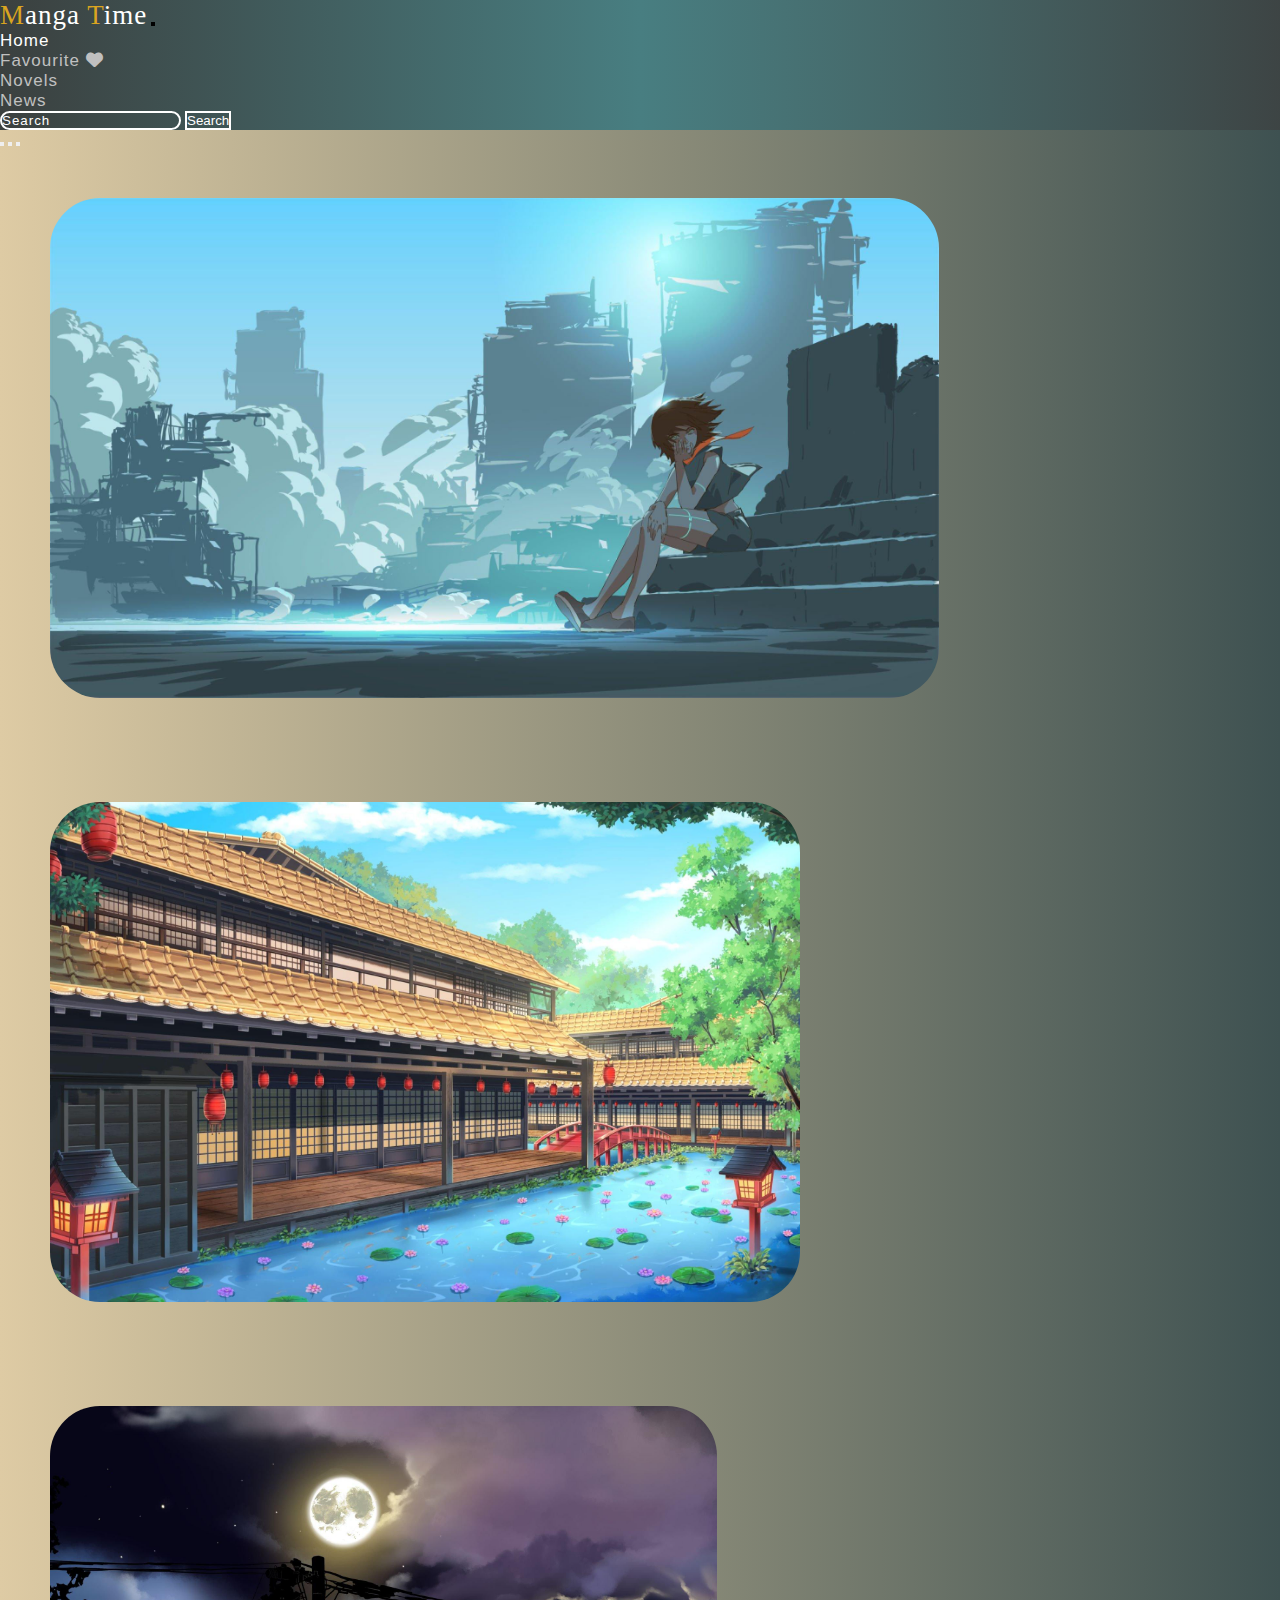
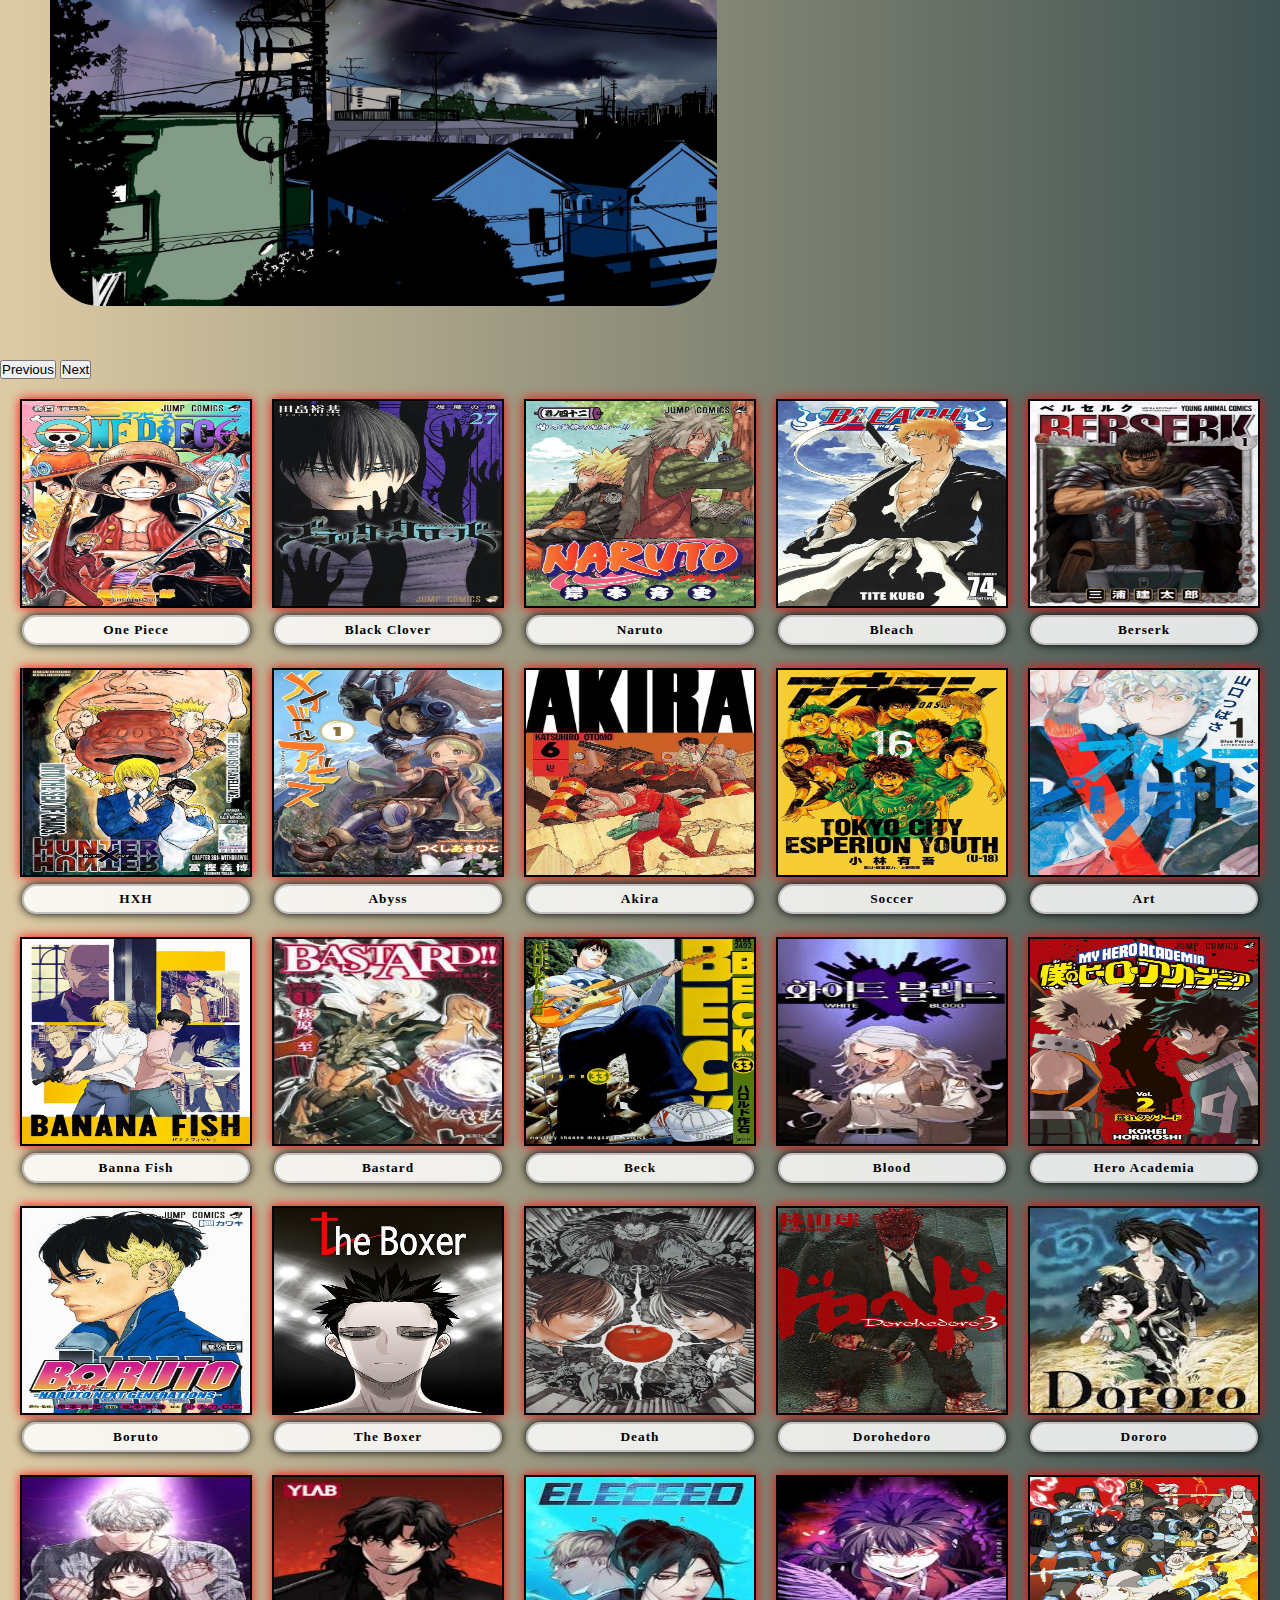
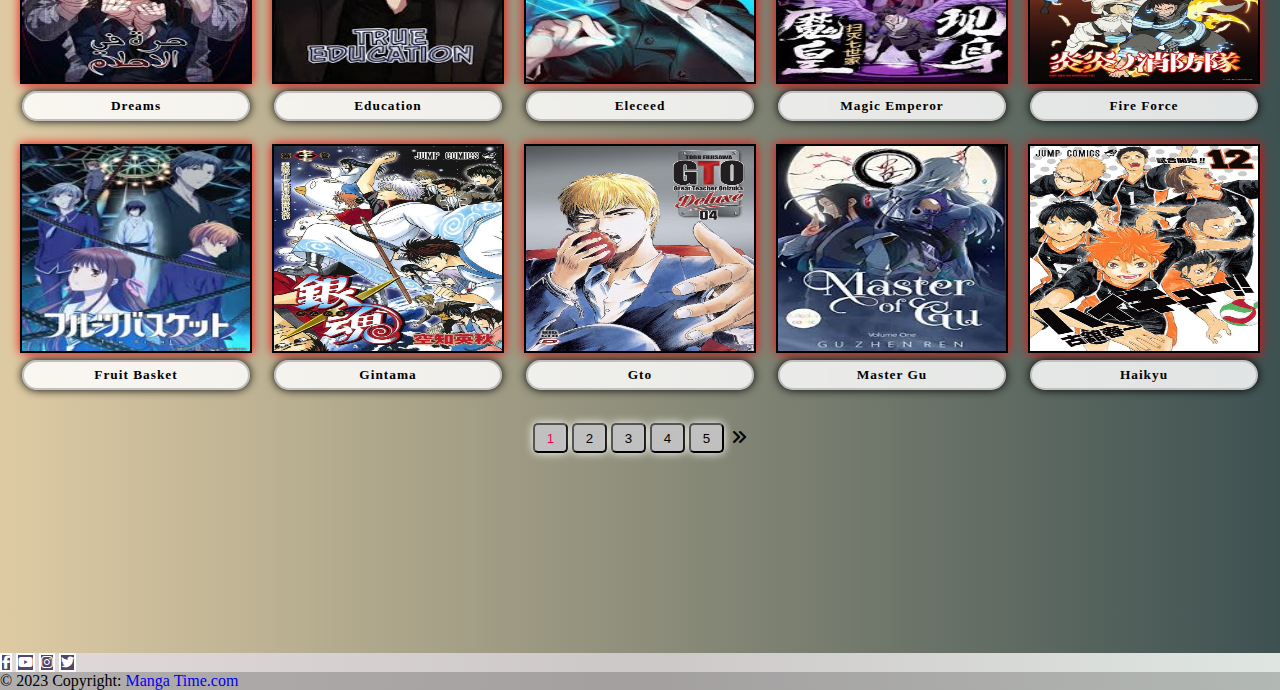
<file: home-page.html>
<!DOCTYPE html>
<html lang="en">
<head>
    <meta charset="UTF-8">
    <meta name="viewport" content="width=device-width, initial-scale=1.0">
    <title>Document</title>
    <link href="https://cdn.jsdelivr.net/npm/bootstrap@5.3.2/dist/css/bootstrap.min.css" rel="stylesheet" integrity="sha384-T3c6CoIi6uLrA9TneNEoa7RxnatzjcDSCmG1MXxSR1GAsXEV/Dwwykc2MPK8M2HN" crossorigin="anonymous">
    <script src="https://cdn.jsdelivr.net/npm/bootstrap@5.3.2/dist/js/bootstrap.bundle.min.js" integrity="sha384-C6RzsynM9kWDrMNeT87bh95OGNyZPhcTNXj1NW7RuBCsyN/o0jlpcV8Qyq46cDfL" crossorigin="anonymous"></script>
    <link rel="stylesheet" href="https://cdnjs.cloudflare.com/ajax/libs/font-awesome/6.4.2/css/all.min.css">
    <link rel="stylesheet" href="home-page.css">
</head>
<body>
    <nav class="navbar navbar-expand-lg">
        <div class="container-fluid">
            <a class="navbar-manga" href="#"><span class="logo-letter">M</span>anga <span class="logo-letter">T</span>ime</a>
            <button class="navbar-toggler" type="button" data-bs-toggle="collapse" data-bs-target="#navbarSupportedContent" aria-controls="navbarSupportedContent" aria-expanded="false" aria-label="Toggle navigation">
                <span class="navbar-toggler-icon"></span>
            </button>
            <div class="collapse navbar-collapse text-white" id="navbarSupportedContent">
                <ul class="navbar-nav me-auto mb-2 mb-lg-0 mx-auto text-center"> <!-- Add mx-auto class here -->
                    <li class="nav-item" >
                        <a class="nav-link home" aria-current="page" href="#">Home</a>
                    </li>
                    <li class="nav-item text-white">
                        <a class="nav-link " href="favourite.html">Favourite <i class="fa-solid fa-heart"></i></a>
                    </li>
                    <li class="nav-item">
                        <a class="nav-link" href="novel.html">Novels</a>
                    </li>
                    <li class="nav-item">
                        <a class="nav-link" href="news.html">News</a>
                    </li>
                </ul>
                <form class="d-flex" role="search">
                    <input class="form-control me-2 search-bar" type="search" placeholder="Search" aria-label="Search">
                    <button class="btn " type="submit">Search</button>
                </form>
            </div>
        </div>
    </nav>

    <div id="carouselExampleIndicators" class="carousel slide">
        <div class="carousel-indicators">
          <button type="button" data-bs-target="#carouselExampleIndicators" data-bs-slide-to="0" class="active" aria-current="true" aria-label="Slide 1"></button>
          <button type="button" data-bs-target="#carouselExampleIndicators" data-bs-slide-to="1" aria-label="Slide 2"></button>
          <button type="button" data-bs-target="#carouselExampleIndicators" data-bs-slide-to="2" aria-label="Slide 3"></button>
        </div>
        <div class="carousel-inner">
          <div class="carousel-item active">
            <img src="photos/photo2.jpg" class="d-block w-100" alt="..."  style="height: 500px; border-radius: 100px;  padding: 50px;">
          </div>
          <div class="carousel-item">
            <img src="photos/photo4.jpg" class="d-block w-100" alt="..." style="height: 500px; border-radius: 100px;  padding: 50px;">
          </div>
          <div class="carousel-item">
            <img src="photos/photo3.jpg" class="d-block w-100" alt="..." style="height: 500px; border-radius: 100px;  padding: 50px;">
          </div>
        </div>
        <button class="carousel-control-prev" type="button" data-bs-target="#carouselExampleIndicators" data-bs-slide="prev">
          <span class="carousel-control-prev-icon" aria-hidden="true"></span>
          <span class="visually-hidden">Previous</span>
        </button>
        <button class="carousel-control-next" type="button" data-bs-target="#carouselExampleIndicators" data-bs-slide="next">
          <span class="carousel-control-next-icon" aria-hidden="true"></span>
          <span class="visually-hidden">Next</span>
        </button>
      </div>
    
      <div class="all-box">
        <div class="box box1">
          <a href="read-manga.html">
          <img src="photos/piece.jpg" alt="one piece">
                <button>one piece</button>
          </a>
        </div>
        <div class="box box1">
          <a href="#">
          <img src="photos/clover.jpg" alt="one piece">
                <button>Black Clover</button>
          </a>
        </div>
        <div class="box box1">
          <a href="#">
          <img src="photos/naruto.jpg" alt="one piece">
                <button>Naruto</button>
          </a>
        </div>
        <div class="box box1">
          <a href="#">
          <img src="photos/bleach.jpg" alt="one piece">
                <button>Bleach</button>
          </a>
        </div>
        <div class="box box1">
          <a href="#">
          <img src="photos/berserk.jpg" alt="one piece">
                <button>Berserk</button>
          </a>
        </div>
        <div class="box box1">
          <a href="#">
          <img src="photos/hxh.jpg" alt="one piece">
                <button>HXH</button>
          </a>
        </div>
        <div class="box box1">
          <a href="#">
          <img src="photos/abyss.jpg" alt="one piece">
                <button>Abyss</button>
          </a>
        </div>
        <div class="box box1">
          <a href="#">
          <img src="photos/akira.jpg" alt="one piece">
                <button>Akira</button>
          </a>
        </div>
        <div class="box box1">
          <a href="#">
          <img src="photos/ao.jpg" alt="one piece">
                <button>Soccer</button>
          </a>
        </div>
        <div class="box box1">
          <a href="#">
          <img src="photos/art.jpg" alt="one piece">
                <button>Art</button>
          </a>
        </div>
        <div class="box box1">
          <a href="#">
          <img src="photos/banana.jpg" alt="one piece">
                <button>Banna Fish</button>
          </a>
        </div>
        <div class="box box1">
          <a href="#">
          <img src="photos/bastard.jpg" alt="one piece">
                <button>Bastard</button>
          </a>
        </div>
        <div class="box box1">
          <a href="#">
          <img src="photos/beck.jpg" alt="one piece">
                <button>Beck</button>
          </a>
        </div>
        <div class="box box1">
          <a href="#">
          <img src="photos/blood.jpg" alt="one piece">
                <button>Blood</button>
          </a>
        </div>
        <div class="box box1">
          <a href="#">
          <img src="photos/boku.jpg" alt="one piece">
                <button>Hero Academia</button>
          </a>
        </div>
        <div class="box box1">
          <a href="#">
          <img src="photos/boruto.jpg" alt="one piece">
                <button>Boruto</button>
          </a>
        </div>
        <div class="box box1">
          <a href="#">
          <img src="photos/boxer.jpg" alt="one piece">
                <button>The boxer</button>
          </a>
        </div>
        <div class="box box1">
          <a href="#">
          <img src="photos/death.jpg" alt="one piece">
                <button>Death</button>
          </a>
        </div>
        <div class="box box1">
          <a href="#">
          <img src="photos/dorohedoro.jpg" alt="one piece">
                <button>Dorohedoro</button>
          </a>
        </div>
        <div class="box box1">
          <a href="#">
          <img src="photos/dororo.jpg" alt="one piece">
                <button>Dororo</button>
          </a>
        </div>
        <div class="box box1">
          <a href="#">
          <img src="photos/dreams.jpg" alt="one piece">
                <button>Dreams</button>
          </a>
        </div>
        <div class="box box1">
          <a href="#">
          <img src="photos/education.jpg" alt="one piece">
                <button>Education</button>
          </a>
        </div>
        <div class="box box1">
          <a href="#">
          <img src="photos/eleceed.jpg" alt="one piece">
                <button>Eleceed</button>
          </a>
        </div>
        <div class="box box1">
          <a href="#">
          <img src="photos/emperor.jpg" alt="one piece">
                <button>Magic Emperor</button>
          </a>
        </div>
        <div class="box box1">
          <a href="#">
          <img src="photos/force.jpg" alt="one piece">
                <button>Fire Force</button>
          </a>
        </div>
        <div class="box box1">
          <a href="#">
          <img src="photos/fruit.jpg" alt="one piece">
                <button>Fruit Basket</button>
          </a>
        </div>
        <div class="box box1">
          <a href="#">
          <img src="photos/gintama.jpg" alt="one piece">
                <button>Gintama</button>
          </a>
        </div>
        <div class="box box1">
          <a href="#">
          <img src="photos/gto.jpg" alt="one piece">
                <button>Gto</button>
          </a>
        </div>
        <div class="box box1">
          <a href="#">
          <img src="photos/gu.jpg" alt="one piece">
                <button>Master Gu</button>
          </a>
        </div>
        <div class="box box1">
          <a href="#">
          <img src="photos/haikyu.jpg" alt="one piece">
                <button>Haikyu</button>
          </a>
        </div>
        
      </div>
      <div class="numbers">
        <a href="#"><input type="button" value="1" id="luffy" class="number1" ></a>
        <a href="page3.html"><input type="button" value="2" id="luffy" ></a>
        <a href="readfree.html"><input type="button" value="3" id="luffy"></a>
        <a href="readfree.html"><input type="button" value="4" id="luffy"></a>
        <a href="readfree.html"><input type="button" value="5" id="luffy"></a>
        <a href="#" class="next"><i class="fa-solid fa-angles-right"></i></a>
  </div>

  <div class="footer my-5">

    <footer class="text-center text-lg-start" style="background-color: background: rgb(224,218,218);
    background: linear-gradient(90deg, rgba(224,218,218,1) 0%, rgba(205,200,200,1) 50%, rgba(223,230,225,1) 100%);;">
      <div class="container d-flex justify-content-center py-5">
        <button type="button" class="btn btn-primary btn-lg btn-floating mx-2" style="background-color: #54456b;">
          <i class="fab fa-facebook-f"></i>
        </button>
        <button type="button" class="btn btn-primary btn-lg btn-floating mx-2" style="background-color: #54456b;">
          <i class="fab fa-youtube"></i>
        </button>
        <button type="button" class="btn btn-primary btn-lg btn-floating mx-2" style="background-color: #54456b;">
          <i class="fab fa-instagram"></i>
        </button>
        <button type="button" class="btn btn-primary btn-lg btn-floating mx-2" style="background-color: #54456b;">
          <i class="fab fa-twitter"></i>
        </button>
      </div>
  
      <!-- Copyright -->
      <div class="text-center text-white p-3" style="background-color: rgba(0, 0, 0, 0.2);">
        © 2023 Copyright:
        <a class="text-white" href="Manga Time.com/">Manga Time.com</a>
      </div>
    </footer>
    
  </div>




        
    
    


</body>
</html>
</file>
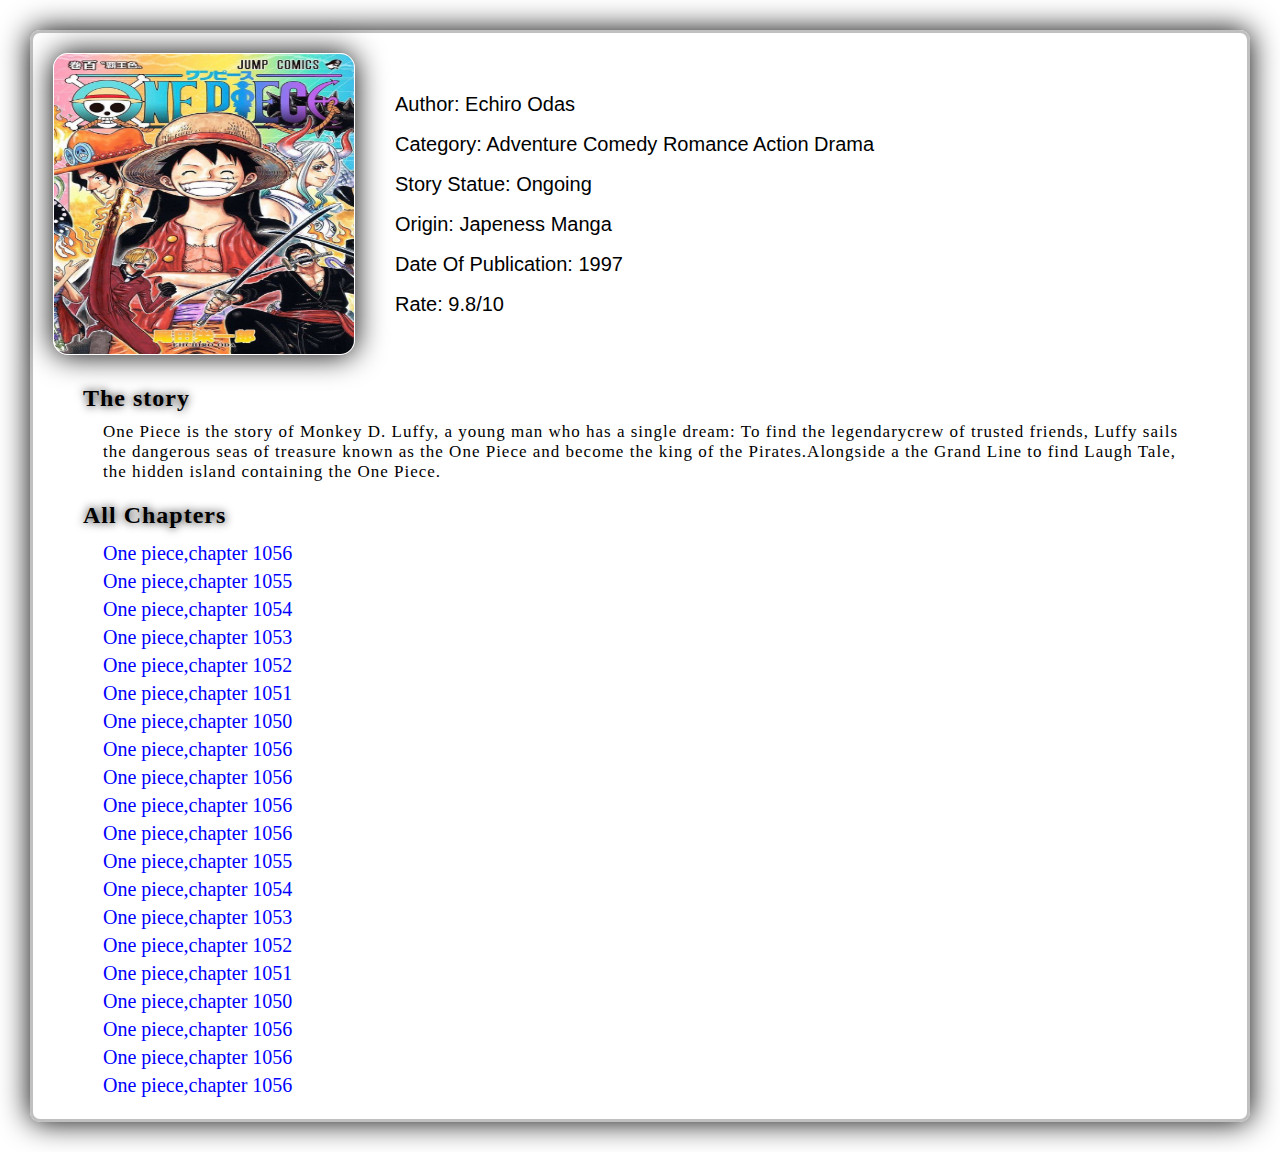
<file: read-manga.html>
<!DOCTYPE html>
<html lang="en">
<head>
    <meta charset="UTF-8">
    <meta name="viewport" content="width=device-width, initial-scale=1.0">
    <title>Manga Time</title>
    <link rel="icon" href="photos/icon15.svg">
    <link rel="stylesheet" href="read-manga.css">
</head>
<body>
    <div class="contain">
        <div class="content">
            <img src="photos/piece.jpg" alt="one piece">
            <div class="description">
                <p>author: echiro odas</p>
                <p>category: adventure comedy romance action drama</p>
                <p>story statue: ongoing</p>
                <p>origin: japeness manga</p>
                <p>date of publication: 1997</p>
                <p>Rate: 9.8/10</p>
            </div>
        </div>
        <div class="element">
            <h2 class="story">The story</h2>
            <p class="story-text">One Piece is the story of Monkey D. Luffy, a young man who has a single dream: To find the legendarycrew of trusted friends, Luffy sails the dangerous seas of  
                treasure known as the One Piece and become the king of the Pirates.Alongside a 
                 the Grand Line to find Laugh Tale, the hidden island 
                containing the One Piece.</p>
        </div>
        <div class="all-chapters">
            <h2 class="chapters">All Chapters</h2>
            <div class="polo">
            <a href="manga.pdf" class="chapter"><p class="chapter">One piece,chapter 1056</p></a>
            <a href="https://3asq.org/manga/naruto-digital-colored/324/" target="_blank" class="chapter"><p class="chapter">One piece,chapter 1055</p></a>
            <a href="#" class="chapter"><p class="chapter">One piece,chapter 1054</p></a>
            <a href="#" class="chapter"><p class="chapter">One piece,chapter 1053</p></a>
            <a href="#" class="chapter"><p class="chapter">One piece,chapter 1052</p></a>
            <a href="#" class="chapter"><p class="chapter">One piece,chapter 1051</p></a>
            <a href="#" class="chapter"><p class="chapter">One piece,chapter 1050</p></a>
            <a href="#" class="chapter"><p class="chapter">One piece,chapter 1056</p></a>
            <a href="#" class="chapter"><p class="chapter">One piece,chapter 1056</p></a>
            <a href="#" class="chapter"><p class="chapter">One piece,chapter 1056</p></a>
            <a href="#" class="chapter"><p class="chapter">One piece,chapter 1056</p></a>
            <a href="#" class="chapter"><p class="chapter">One piece,chapter 1055</p></a>
            <a href="#" class="chapter"><p class="chapter">One piece,chapter 1054</p></a>
            <a href="#" class="chapter"><p class="chapter">One piece,chapter 1053</p></a>
            <a href="#" class="chapter"><p class="chapter">One piece,chapter 1052</p></a>
            <a href="#" class="chapter"><p class="chapter">One piece,chapter 1051</p></a>
            <a href="#" class="chapter"><p class="chapter">One piece,chapter 1050</p></a>
            <a href="#" class="chapter"><p class="chapter">One piece,chapter 1056</p></a>
            <a href="#" class="chapter"><p class="chapter">One piece,chapter 1056</p></a>
            <a href="#" class="chapter"><p class="chapter">One piece,chapter 1056</p></a>  
            </div> 
            
        </div>
    </div>
    
</body>
</html>
</file>
<file: home-page.css>
*{
    padding: 0;
    margin: 0;
}
body{
    background: #3E5151;
    background: -webkit-linear-gradient(to right, #DECBA4, #3E5151);
    background: linear-gradient(to right, #DECBA4, #3E5151);
}
.navbar{
    background: rgb(59,64,63);
    background: linear-gradient(90deg, rgba(59,64,63,1) 0%, rgb(72, 126, 129) 50%, rgba(61, 67, 67, 0.897) 100%);
    color: white;
    font-family: cursive;
}
a{
    text-decoration: none;
}
.navbar-nav{
    color: white;
}
.nav-link{
    color: silver;
    font-size: 17PX;
    font-family: sans-serif;
    letter-spacing: 1PX;
}
.home{
    color: white;
}

.navbar-manga{
    color: white;
    font-size: 27px;
    letter-spacing: 1PX;
}
.logo-letter{
    color: goldenrod;
}
.search-bar{
    border-radius: 20PX;
    border: 2PX solid white;
    background-color: transparent;
}

.search-bar:focus,
.search-bar:active {
    background-color: transparent;
    box-shadow: none; /* Optional: Remove any box shadow on focus/active state */
    color: white;
    border: 2PX solid white;
}

.search-bar::placeholder{
    color: white;
    letter-spacing: 1PX;
}
.btn{
    border: 2PX solid white;
    background-color: transparent;
    color: white;

}
.btn:hover{
    border: 2PX solid white;
    background-color: black;

}
.navbar-toggler-icon {
    background-image: url("data:image/svg+xml,%3csvg xmlns='http://www.w3.org/2000/svg' viewBox='0 0 30 30'%3e%3cpath stroke='rgba(255, 255, 255, 1)' stroke-linecap='round' stroke-miterlimit='10' stroke-width='2' d='M4 7h22M4 15h22M4 23h22' fill='none'/%3e%3c/svg%3e");
}
.navbar-toggler{
    border: 2px solid black;
}
/*the End of nav-bar*/
.all-box{
   
    display: grid;
    grid-template-columns: repeat(auto-fit, minmax(200px, 1fr));  
    gap: 60PX 20PX;
    margin: 20PX;
}
.box{
    border: 2PX solid black;
    height: 205px;
    box-shadow: 0px 0px 10px red;
    flex-grow: 1;
}
.box img{
    width: 100%;
    height: 100%;
}
.box button{
    width: 100%;
    margin: 5PX 0;
    border: 2px silver solid;
    border-radius: 20Px;
    box-shadow: 0px 0px 10px black;
    background-color: rgba(255, 255, 255, 0.845);
    color: black;
    height: 30PX;
    font-weight: 700;
    font-family: cursive;
    letter-spacing: 1PX;
    text-transform: capitalize;
}
.box button:hover{
    background-color: transparent;
}
.numbers{
    text-align: center;
    margin-top: 70PX;
    margin-bottom: 200PX;
}
.number1{
    color: #f9004d;
}
#luffy{
    width: 35px;
    height: 30px;
    background-color: silver;
    box-shadow: 0px 0px 10px white;
    border-radius: 5px;
    margin-left: ;
    cursor: pointer;
}
.next{
    color: black; 
    margin-left: 3PX;
}
@media screen and (max-width: 600px) {
    .all-box {
        grid-template-columns: repeat(2, 1fr);
        gap: 60PX 8PX;
        margin: 8PX;
    }
}
</file>
<file: read-manga.css>
*{
    padding: 0;
    margin: 0;
}
body{
    /*background: #3E5151;
    background: -webkit-linear-gradient(to right, #DECBA4, #3E5151);
    background: linear-gradient(to right, #DECBA4, #3E5151);*/
    background-color: white;
}
.contain{
    padding: 20PX;
    margin: 30PX;
    border: 3PX solid silver;
    border-radius: 10PX;
    box-shadow: 0 0  30PX black;
    
}
.content{
    display: flex;
    flex-wrap: wrap;
    gap: 40Px;
    align-items: center;
}
.content .description{
    line-height: 40PX;
    font-size: 20PX;
    font-family: 'Gill Sans', 'Gill Sans MT', Calibri, 'Trebuchet MS', sans-serif;
    text-transform: capitalize;
}
.content img{
    width: 300px;
    height: 300px;
    border: 1PX solid white;
    border-radius: 15PX;
    box-shadow: 0 0  30PX black;
    cursor: pointer;
}
.element h2{
    padding: 30PX 30PX 0 30px;
    text-shadow: 0px 0px 10px black;
    letter-spacing: 1PX;
}
.element .story-text{
    padding: 10PX 30PX 0 50px;
    font-size: 17Px;
    letter-spacing: 1PX;
    font-family: cursive;
}
.chapters{
    padding: 20PX 30PX 0 30px;
    text-shadow: 0px 0px 10px black;
    letter-spacing: 1PX;
}
.polo{
    padding: 10PX 30PX 0 50px;
    line-height: 28PX;
    font-size: 20PX;
}
a{
    text-decoration: none;
    color: blue;
}
@media screen and (max-width:600PX){

    .contain{
        box-shadow: none;
        border: none;
    }
    .content img{
        width: 100%;
        height: 320px;
    }
    .element h2{
        padding:10PX 0PX 0 0px;
        margin: 0;
        font-family: sans-serif;
    }
    .element .story-text{
        padding:10PX 15PX 0 5px;
        margin: 0;
        font-family: sans-serif;
    }
    .chapters{
        padding:15PX 0PX 0 0px;
        margin: 0;
        font-family: sans-serif;
    }
    .polo{
        padding: 10PX 15PX 0 15px;
        line-height: 28PX;
        font-size: 20PX;
    }
    
}
</file>
